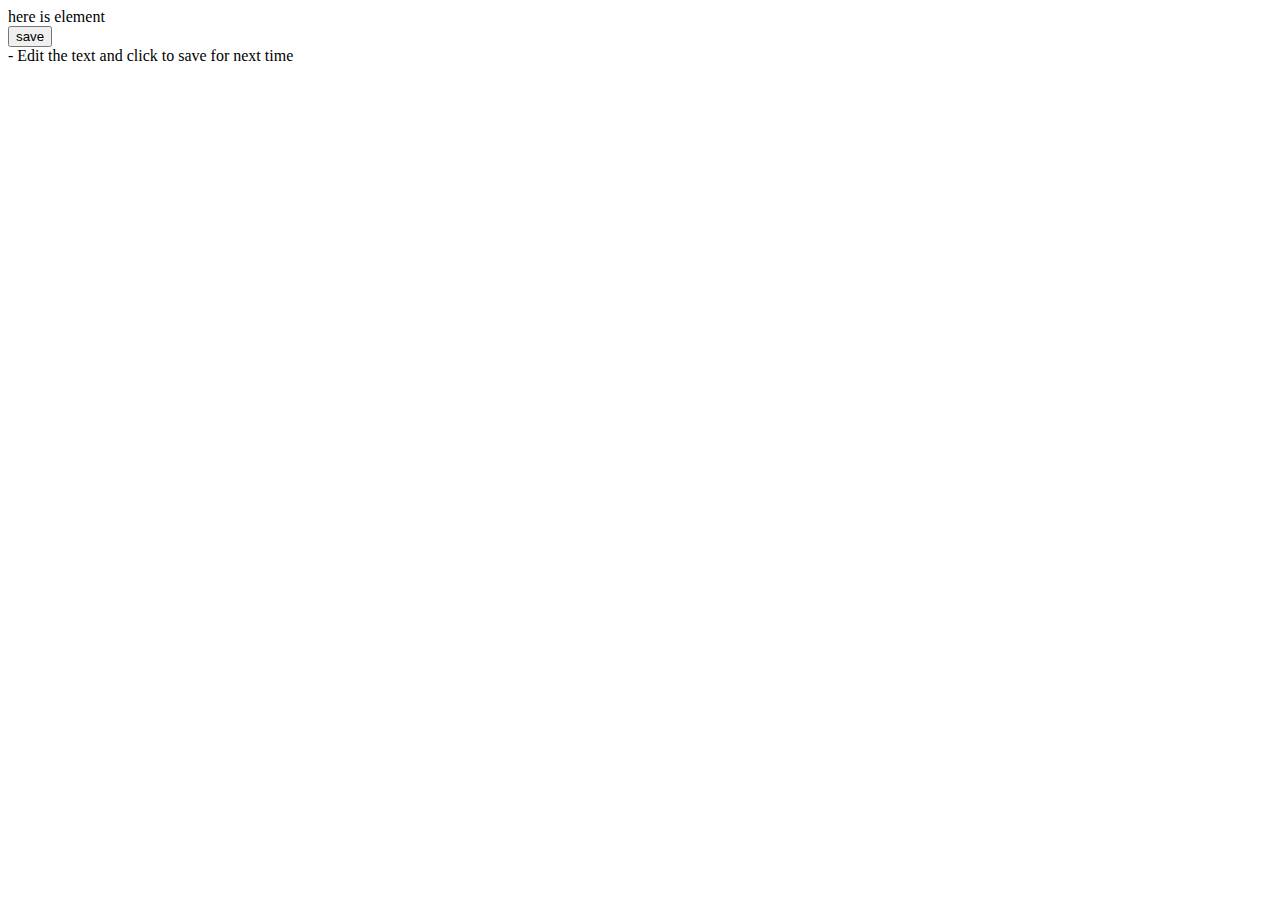
<file: editable.html>
<!DOCTYPE html>
<html>
<head>
<script type="text/javascript">
function saveEdit(){
    var editElm = document.getElementById("edit");
    var userVersion = editElm.innerHTML;
    localStorage.userEdits = userVersion;
    document.getElementById("update").innerHTML="Edits saved!";
}
function checkEdits(){
    if(localStorage.userEdits!=null){
        document.getElementById("edit").innerHTML = localStorage.userEdits;
    }
}
</script>
</head>
<body onload="checkEdits()">
<div id="edit" contenteditable="true"> here is element</div>
<input type="button" value="save" onclick="saveEdit()"/>
<div id="update"> - Edit the text and click to save for next time</div>

</body>
</html>
</file>
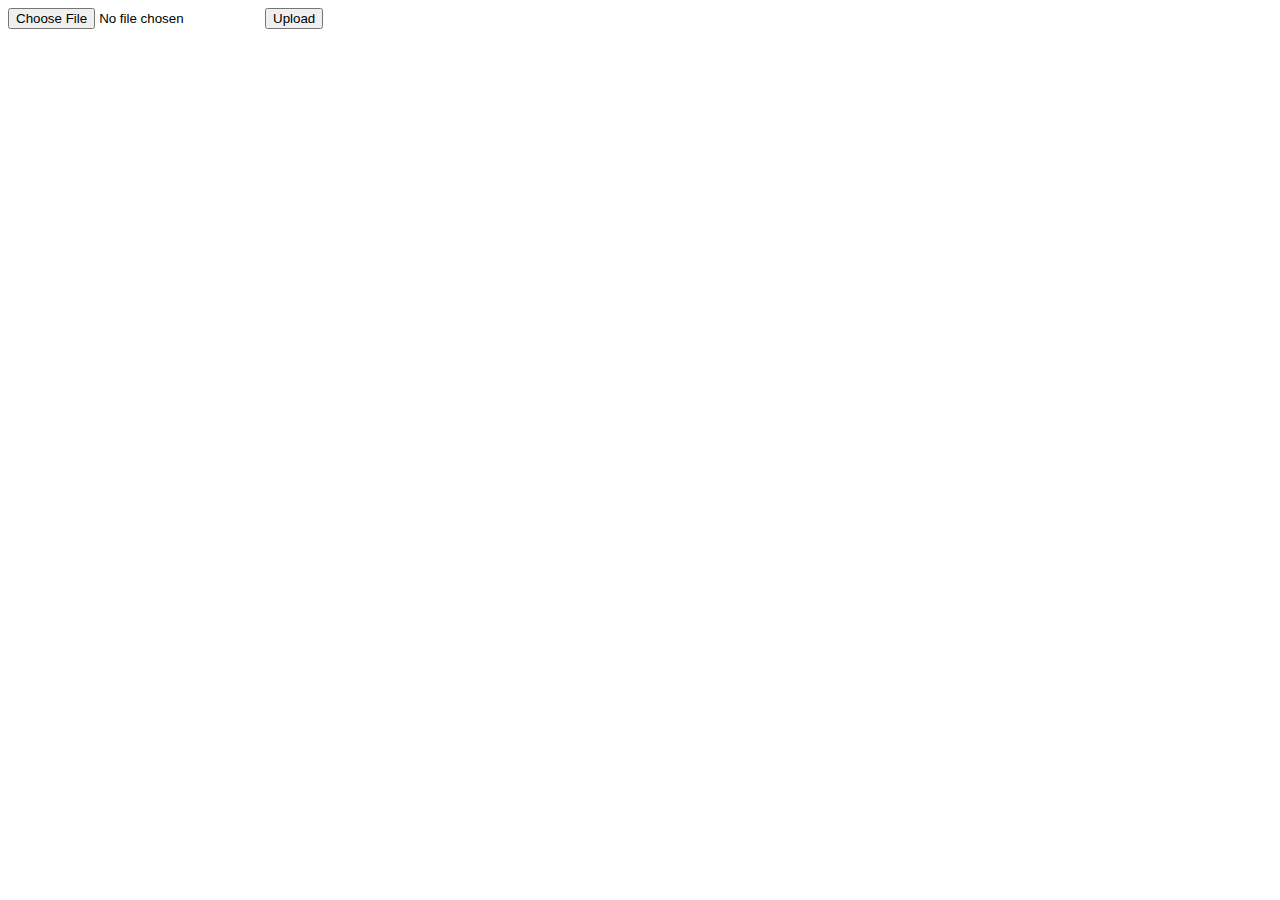
<file: test.html>
<!DOCTYPE html>
<html>

<head>
    <title></title>
</head>

<body>
<form action="upload.php" method="POST" enctype="multipart/form-data">
    <input type="file" name="file">
    <button type="submit" name="submit">Upload</button>
</form>
</body>

</html>
</file>
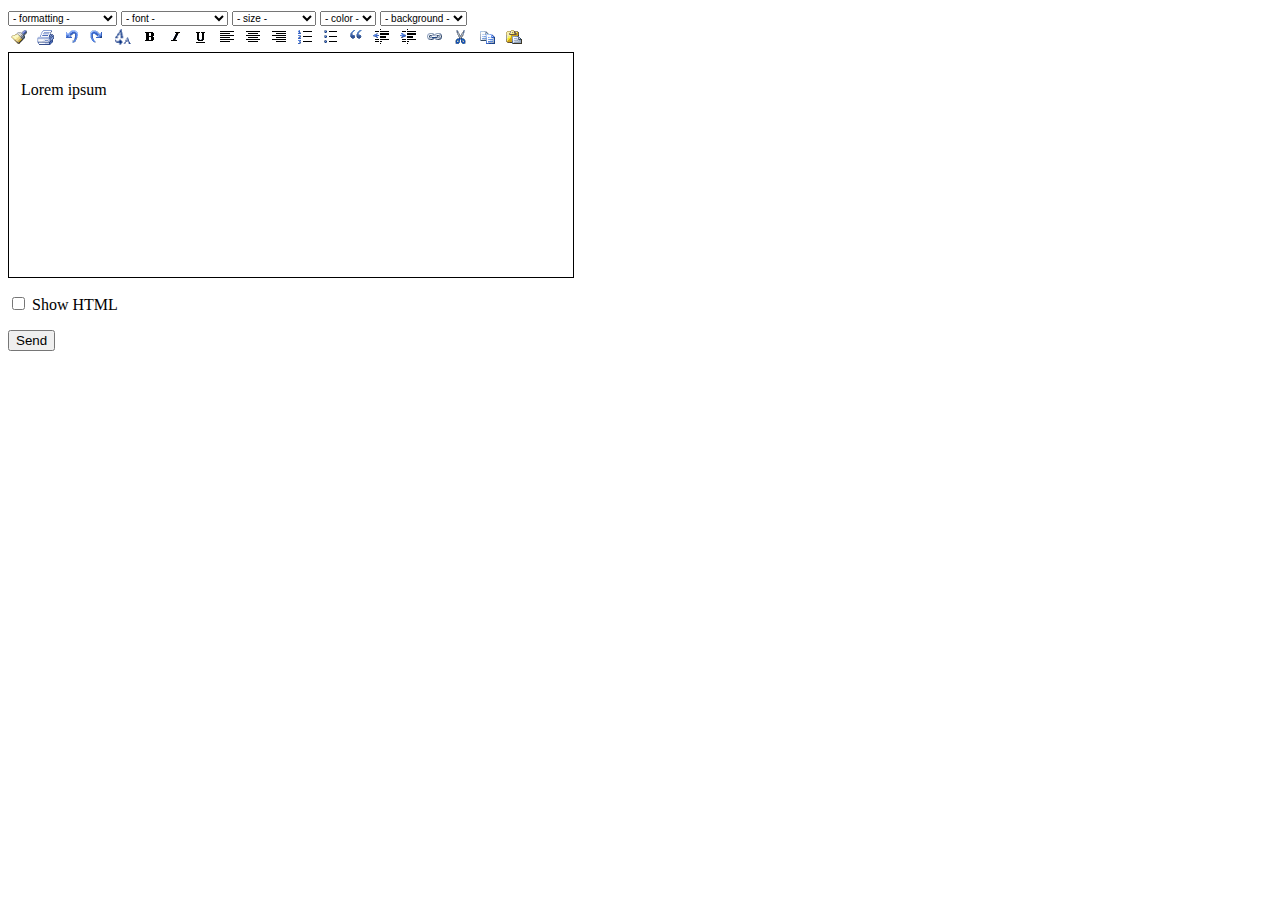
<file: upload.html>
<!doctype html>
<html>
<head>
<title>Rich Text Editor</title>
<script type="text/javascript">
var oDoc, sDefTxt;

function initDoc() {
  oDoc = document.getElementById("textBox");
  sDefTxt = oDoc.innerHTML;
  if (document.compForm.switchMode.checked) { setDocMode(true); }
}

function formatDoc(sCmd, sValue) {
  if (validateMode()) { document.execCommand(sCmd, false, sValue); oDoc.focus(); }
}

function validateMode() {
  if (!document.compForm.switchMode.checked) { return true ; }
  alert("Uncheck \"Show HTML\".");
  oDoc.focus();
  return false;
}

function setDocMode(bToSource) {
  var oContent;
  if (bToSource) {
    oContent = document.createTextNode(oDoc.innerHTML);
    oDoc.innerHTML = "";
    var oPre = document.createElement("pre");
    oDoc.contentEditable = false;
    oPre.id = "sourceText";
    oPre.contentEditable = true;
    oPre.appendChild(oContent);
    oDoc.appendChild(oPre);
    document.execCommand("defaultParagraphSeparator", false, "div");
  } else {
    if (document.all) {
      oDoc.innerHTML = oDoc.innerText;
    } else {
      oContent = document.createRange();
      oContent.selectNodeContents(oDoc.firstChild);
      oDoc.innerHTML = oContent.toString();
    }
    oDoc.contentEditable = true;
  }
  oDoc.focus();
}

function printDoc() {
  if (!validateMode()) { return; }
  var oPrntWin = window.open("","_blank","width=450,height=470,left=400,top=100,menubar=yes,toolbar=no,location=no,scrollbars=yes");
  oPrntWin.document.open();
  oPrntWin.document.write("<!doctype html><html><head><title>Print<\/title><\/head><body onload=\"print();\">" + oDoc.innerHTML + "<\/body><\/html>");
  oPrntWin.document.close();
}
</script>
<style type="text/css">
.intLink { cursor: pointer; }
img.intLink { border: 0; }
#toolBar1 select { font-size:10px; }
#textBox {
  width: 540px;
  height: 200px;
  border: 1px #000000 solid;
  padding: 12px;
  overflow: scroll;
}
#textBox #sourceText {
  padding: 0;
  margin: 0;
  min-width: 498px;
  min-height: 200px;
}
#editMode label { cursor: pointer; }
</style>
</head>
<body onload="initDoc();">
<form name="compForm" method="post" action="sample.php" onsubmit="if(validateMode()){this.myDoc.value=oDoc.innerHTML;return true;}return false;">
<input type="hidden" name="myDoc">
<div id="toolBar1">
<select onchange="formatDoc('formatblock',this[this.selectedIndex].value);this.selectedIndex=0;">
<option selected>- formatting -</option>
<option value="h1">Title 1 &lt;h1&gt;</option>
<option value="h2">Title 2 &lt;h2&gt;</option>
<option value="h3">Title 3 &lt;h3&gt;</option>
<option value="h4">Title 4 &lt;h4&gt;</option>
<option value="h5">Title 5 &lt;h5&gt;</option>
<option value="h6">Subtitle &lt;h6&gt;</option>
<option value="p">Paragraph &lt;p&gt;</option>
<option value="pre">Preformatted &lt;pre&gt;</option>
</select>
<select onchange="formatDoc('fontname',this[this.selectedIndex].value);this.selectedIndex=0;">
<option class="heading" selected>- font -</option>
<option>Arial</option>
<option>Arial Black</option>
<option>Courier New</option>
<option>Times New Roman</option>
</select>
<select onchange="formatDoc('fontsize',this[this.selectedIndex].value);this.selectedIndex=0;">
<option class="heading" selected>- size -</option>
<option value="1">Very small</option>
<option value="2">A bit small</option>
<option value="3">Normal</option>
<option value="4">Medium-large</option>
<option value="5">Big</option>
<option value="6">Very big</option>
<option value="7">Maximum</option>
</select>
<select onchange="formatDoc('forecolor',this[this.selectedIndex].value);this.selectedIndex=0;">
<option class="heading" selected>- color -</option>
<option value="red">Red</option>
<option value="blue">Blue</option>
<option value="green">Green</option>
<option value="black">Black</option>
</select>
<select onchange="formatDoc('backcolor',this[this.selectedIndex].value);this.selectedIndex=0;">
<option class="heading" selected>- background -</option>
<option value="red">Red</option>
<option value="green">Green</option>
<option value="black">Black</option>
</select>
</div>
<div id="toolBar2">
<img class="intLink" title="Clean" onclick="if(validateMode()&&confirm('Are you sure?')){oDoc.innerHTML=sDefTxt};" src="[data-uri]" />
<img class="intLink" title="Print" onclick="printDoc();" src="[data-uri]">
<img class="intLink" title="Undo" onclick="formatDoc('undo');" src="[data-uri]" />
<img class="intLink" title="Redo" onclick="formatDoc('redo');" src="[data-uri]" />
<img class="intLink" title="Remove formatting" onclick="formatDoc('removeFormat')" src="[data-uri]">
<img class="intLink" title="Bold" onclick="formatDoc('bold');" src="[data-uri]" />
<img class="intLink" title="Italic" onclick="formatDoc('italic');" src="[data-uri]" />
<img class="intLink" title="Underline" onclick="formatDoc('underline');" src="[data-uri]" />
<img class="intLink" title="Left align" onclick="formatDoc('justifyleft');" src="[data-uri]" />
<img class="intLink" title="Center align" onclick="formatDoc('justifycenter');" src="[data-uri]" />
<img class="intLink" title="Right align" onclick="formatDoc('justifyright');" src="[data-uri]" />
<img class="intLink" title="Numbered list" onclick="formatDoc('insertorderedlist');" src="[data-uri]" />
<img class="intLink" title="Dotted list" onclick="formatDoc('insertunorderedlist');" src="[data-uri]" />
<img class="intLink" title="Quote" onclick="formatDoc('formatblock','blockquote');" src="[data-uri]" />
<img class="intLink" title="Delete indentation" onclick="formatDoc('outdent');" src="[data-uri]" />
<img class="intLink" title="Add indentation" onclick="formatDoc('indent');" src="[data-uri]" />
<img class="intLink" title="Hyperlink" onclick="var sLnk=prompt('Write the URL here','http:\/\/');if(sLnk&&sLnk!=''&&sLnk!='http://'){formatDoc('createlink',sLnk)}" src="[data-uri]" />
<img class="intLink" title="Cut" onclick="formatDoc('cut');" src="[data-uri]" />
<img class="intLink" title="Copy" onclick="formatDoc('copy');" src="[data-uri]" />
<img class="intLink" title="Paste" onclick="formatDoc('paste');" src="[data-uri]" />
</div>
<div id="textBox" contenteditable="true"><p>Lorem ipsum</p></div>
<p id="editMode"><input type="checkbox" name="switchMode" id="switchBox" onchange="setDocMode(this.checked);" /> <label for="switchBox">Show HTML</label></p>
<p><input type="submit" value="Send" /></p>
</form>
</body>
</html>
</file>
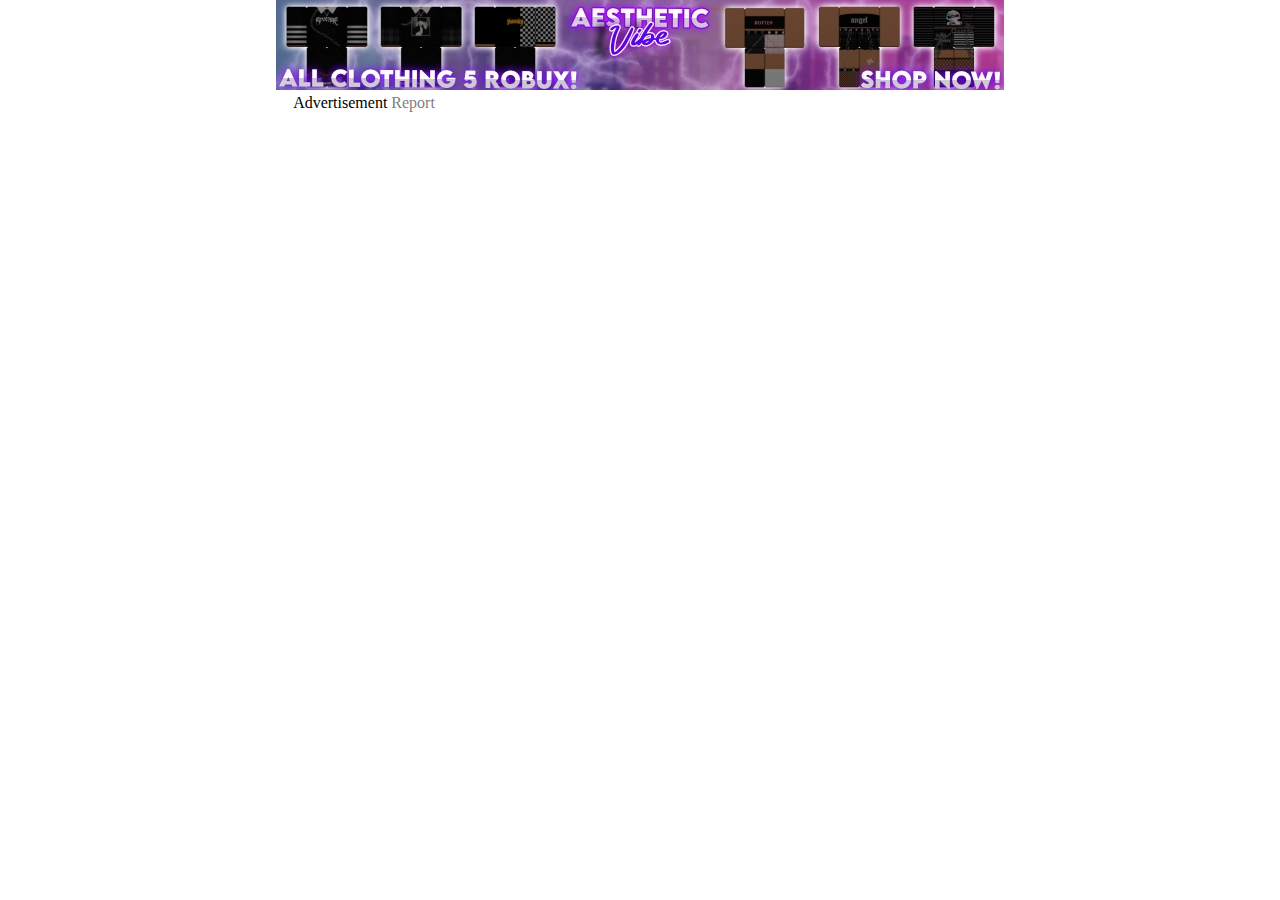
<file: images/MillerBay/lol_files/1.html>
<!DOCTYPE html>
<!-- saved from url=(0041)https://web.roblox.com/user-sponsorship/1 -->
<html><head><meta http-equiv="Content-Type" content="text/html; charset=UTF-8">
        <title>
            Roblox.com
        </title>
        <style type="text/css">
            body { margin: 0; }
            body.banner { text-align: center; }
            a
            {
                color: gray;
                text-decoration: none;
            }
            a.ad { display: inline-block; }
            body.other a.ad { display: block; }
            a.ad img
            {
                display: block;
                border: none;
            }
            a:hover { text-decoration: underline; }
        </style>
        
<link onerror="Roblox.BundleDetector &amp;&amp; Roblox.BundleDetector.reportBundleError(this)" rel="stylesheet" href="./fetch(2)">

    </head>
    <body class="abp banner">
        <a class="ad" title="Aesthetic Vibe" href="https://web.roblox.com/userads/redirect?data=NjgyMTk5M3wvVVBEQVRFLUFlc3RoZXRpYy1DbG90aGluZy1Ib21lU3RvcmUtaXRlbT9JRD0yNDc4NDQyNTA30" target="_top">
            <img src="./edf6e5802a7adfcb47f025dc1d4ca328" alt="Aesthetic Vibe" height="90" width="728">
        </a>
        
        <div class="ad-annotations" style="width: 728px">
            <span class="ad-identification">
                <span class="ad-identification-text">Advertisement</span>
            </span>
                <a class="BadAdButton" target="_top" href="https://web.roblox.com/abusereport/Asset?id=4977135668&amp;redirectUrl=https%3A%2F%2Fweb.roblox.com%2Fgames%2F735030788%2FRoyale-High" title="click to report an offensive ad">Report</a>
        </div>
    
</body></html>
</file>
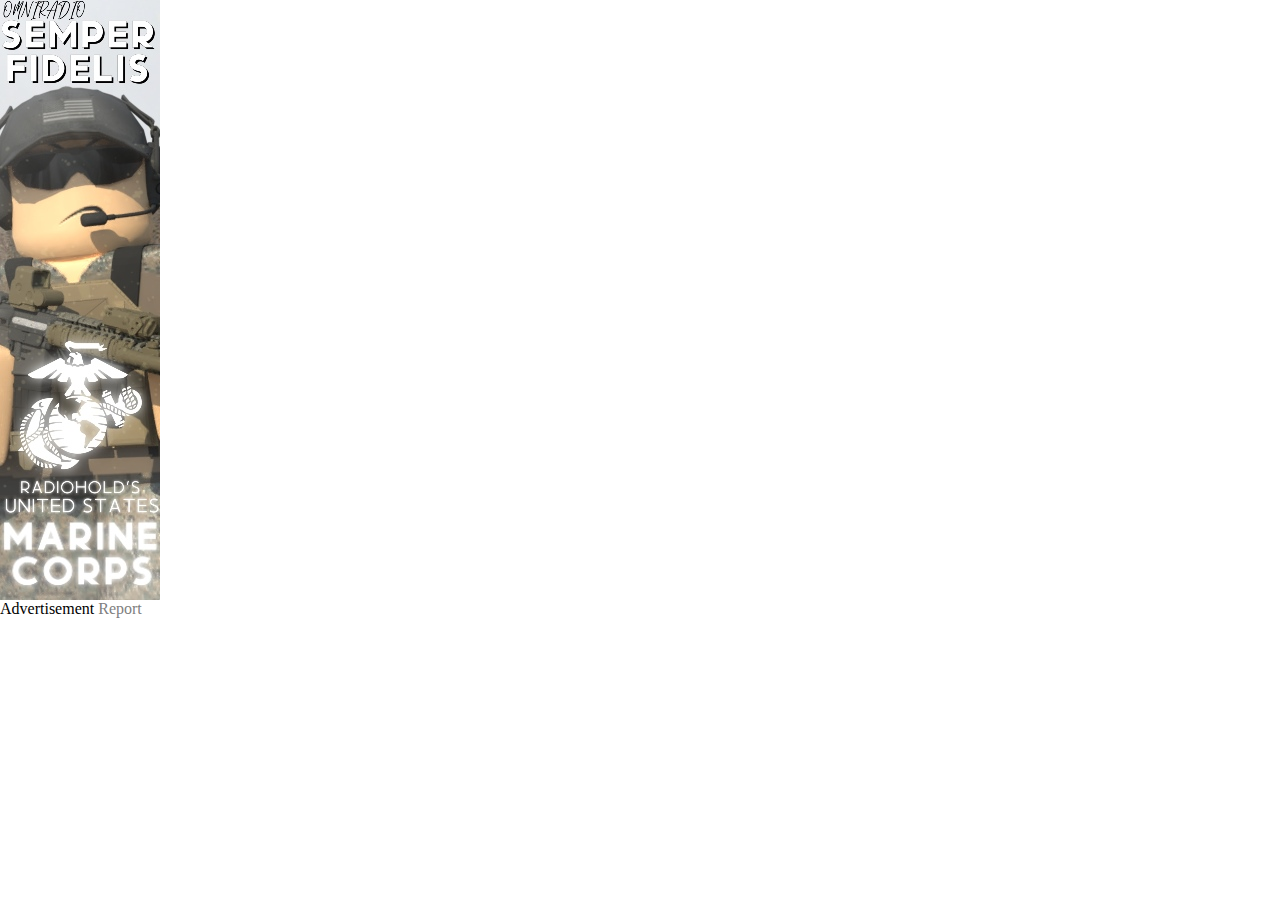
<file: images/MillerBay/lol_files/2.html>
<!DOCTYPE html>
<!-- saved from url=(0041)https://web.roblox.com/user-sponsorship/2 -->
<html><head><meta http-equiv="Content-Type" content="text/html; charset=UTF-8">
        <title>
            Roblox.com
        </title>
        <style type="text/css">
            body { margin: 0; }
            body.banner { text-align: center; }
            a
            {
                color: gray;
                text-decoration: none;
            }
            a.ad { display: inline-block; }
            body.other a.ad { display: block; }
            a.ad img
            {
                display: block;
                border: none;
            }
            a:hover { text-decoration: underline; }
        </style>
        
<link onerror="Roblox.BundleDetector &amp;&amp; Roblox.BundleDetector.reportBundleError(this)" rel="stylesheet" href="./fetch(2)">

    </head>
    <body class="abp other">
        <a class="ad" title="RADIO HOLD&#39;s USMC BE ELITE!" href="https://web.roblox.com/userads/redirect?data=NzU0NDA2M3wvR0FNRVBBU1NFUy1QYXJyaXMtSXNsYW5kLVNvdXRoLUNhcm9saW5hLWl0ZW0_SUQ9NTIxNjc4NzQ5NA2" target="_top">
            <img src="./80788e66a4753de67b47702f7e615756" alt="RADIO HOLD&#39;s USMC BE ELITE!" height="600" width="160">
        </a>
        
        <div class="ad-annotations" style="width: 160px">
            <span class="ad-identification">
                <span class="ad-identification-text">Advertisement</span>
            </span>
                <a class="BadAdButton" target="_top" href="https://web.roblox.com/abusereport/Asset?id=5444771188&amp;redirectUrl=https%3A%2F%2Fweb.roblox.com%2Fgames%2F735030788%2FRoyale-High" title="click to report an offensive ad">Report</a>
        </div>
    
</body></html>
</file>
